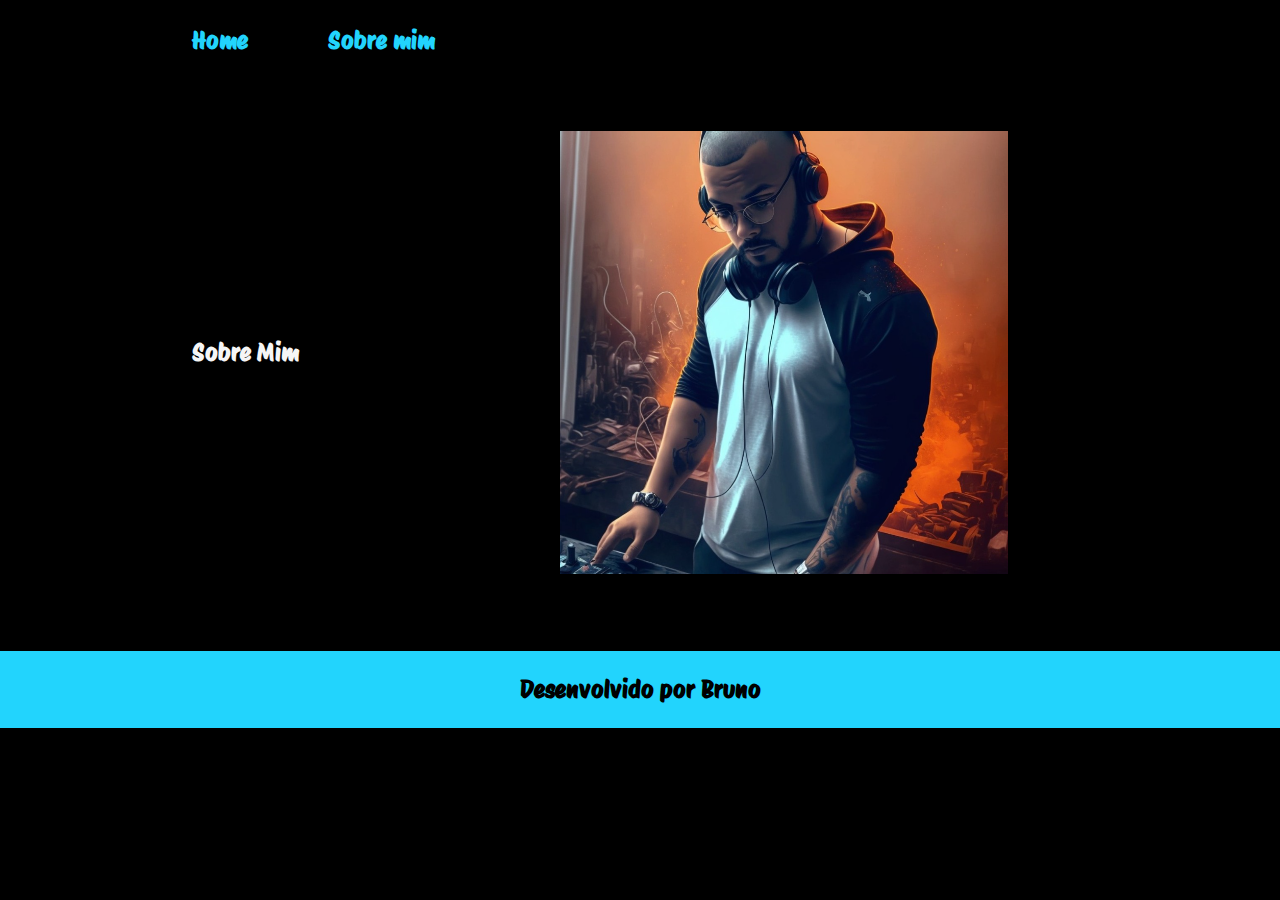
<file: about.html>
<!DOCTYPE html>
<html lang="pt-br">
<head>
    <meta charset="UTF-8">
    <meta name="viewport" content="width=device-width, initial-scale=1.0">
    <title>Sobre Mim</title>
    <link rel="stylesheet" href="./styles/style.css">
</head>
<body>
    <header class="cabecalho">
        <nav class="cabecalho_menu">
            <a class="cabecalho_menu_link" href="index.html">Home</a>
            <a class="cabecalho_menu_link" href="about.html">Sobre mim</a>
        </nav>
    </header>
    <main class="apresentacao">
        <section  class="apresentacao__conteudo">
            <h1 class="apresentacao__conteudo__texto">
                <p class="apresentacao__conteudo__texto"> Sobre Mim </p>
            </h1>
        </section>
        <img class="apresentacao__imagem" src="./assets/dj.png" alt="BNO foto">
        <img>
    </main>
    <footer class="rodape">
        <p>Desenvolvido por Bruno</p>
    </footer>
</body>
</html>
</file>
<file: styles/style.css>
@import url('https://fonts.googleapis.com/css2?family=Protest+Riot&display=swap');

:root {
    --cor-primaria:#000000;
    --cor-segundaria:#f6f6f6;
    --cor-terciaria: #22D4FD;
    --cor-hover: #272727;
    --fonte-primaria: 'Protest Riot', sans-serif;
    --fonte-segundaria:
}

* {
    margin: 0;
    padding: 0;
}

body {
    box-sizing: border-box;
    background-color: var(--cor-primaria);
    color: var(--cor-segundaria);
}

.cabecalho_menu_link{
    font-family: var(--fonte-primaria);
    font-size: 1.5rem;
    font-weight: 600;
    color: var(--cor-terciaria);
    text-decoration: none;
    }

.cabecalho{
    padding: 2% 0% 0% 15%;
}

.cabecalho_menu{
    display: flex;
    gap: 80px ;
}

.Destaque {
   color: var(--cor-terciaria);
}

.apresentacao {
    padding: 6% 15%;
    display: flex;
    align-items: center;
    justify-content: space-between;
    gap: 80px;
}

.apresentacao__conteudo{
    width: 50%;
    display: flex;
    flex-direction: column;
    gap: 40px;
}

.apresentacao__conteudo__titulo{
    font-size: 1.5rem;
    font-family: var(--fonte-primaria);
}

.apresentacao__conteudo__texto{
    font-size: 24px;
    font-family: var(--fonte-primaria);
}

.links{
    display: flex;
    flex-direction: column;
    justify-content: space-between;
    align-items: center;
    gap: 32px;
}

.apresentacao__link__subtitulo{
    font-family: var(--fonte-primaria);
    font-weight: 400;
    font-size: 1.5rem;
}

.links_link{
    width: 50%;
    text-align: center;
    border-radius: 8px;
    font-size: 1.5rem;
    font-weight: 600;
    padding: 12px 0;
    text-decoration: none;
    color: var(--cor-segundaria);
    font-family: var(--fonte-primaria);
    border: 2px solid  var(--cor-terciaria);
}

.links_link:hover{
    background-color: var(--cor-hover);
}

.apresentacao__imagem{
    width: 50%;
}

.rodape{
    padding: 24px;
    color: var(--cor-primaria);
    background-color: var(--cor-terciaria);
    text-align: center;
    font-family: var(--fonte-primaria);
    font-size: 1.5rem;
    font-weight: 600;
}

@media (max-width: 1200px) {
    .cabecalho {
        padding: 10%;
    }

    .cabecalho_menu{
        justify-content: center;
    }
    .apresentacao{
        flex-direction: column-reverse;
        padding: 5%;
    }
    .apresentacao__conteudo{
        width: auto;
    }
}
</file>
